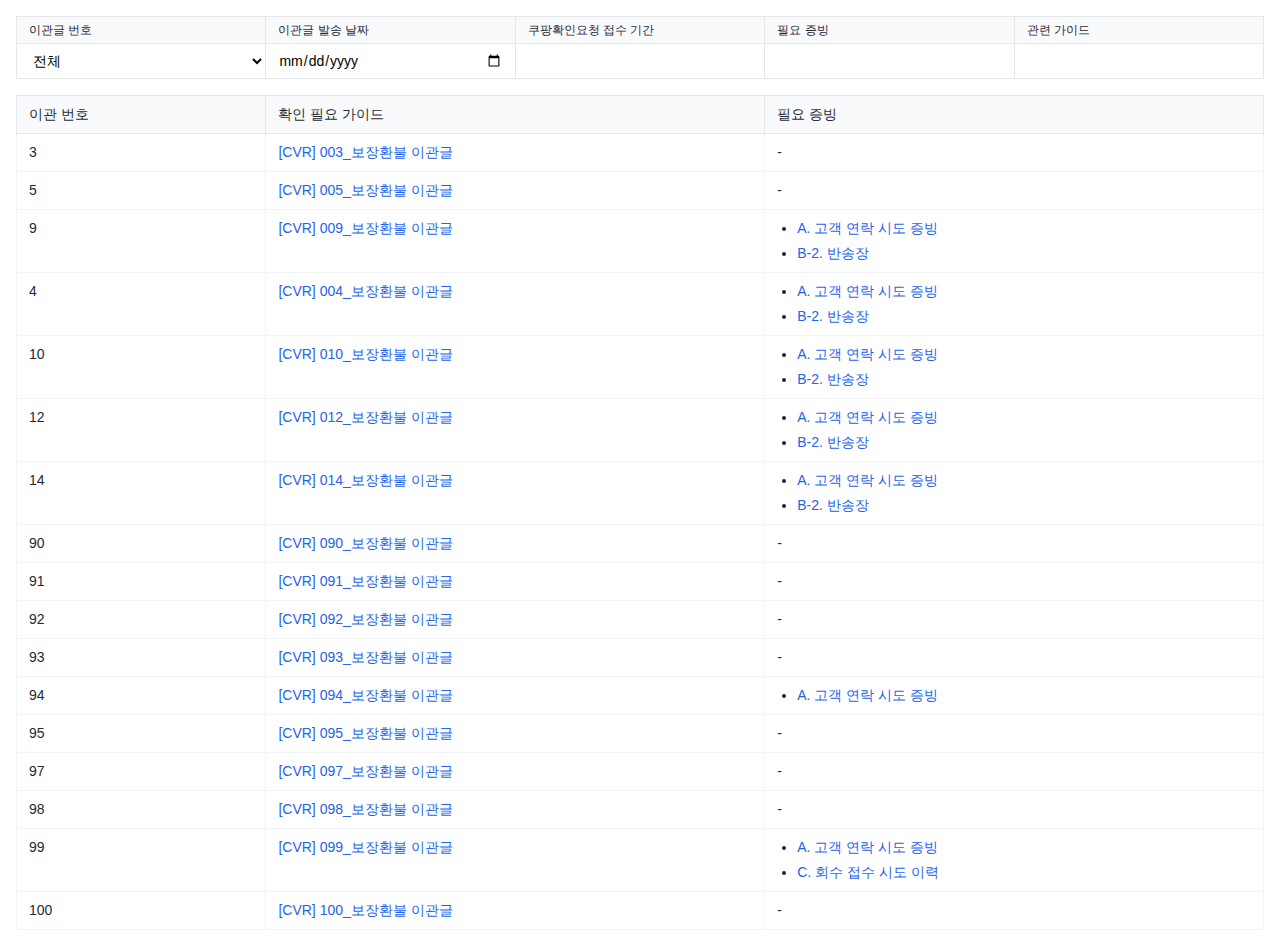
<file: optionV2/index.html>
<!DOCTYPE html>
<html lang="ko">
  <head>
    <meta charset="UTF-8" />
    <meta name="viewport" content="width=device-width, initial-scale=1.0" />
    <title>이관글 관리</title>
    <link rel="stylesheet" href="styles.css" />
  </head>
  <body>
    <main class="container">
      <div class="filter-container">
        <div class="filter-item">
          <label for="dropdown">이관글 번호</label>
          <select id="dropdown"></select>
        </div>
        <div class="filter-item">
          <label for="date">이관글 발송 날짜</label>
          <input type="date" id="date" />
        </div>
        <div class="filter-item">
          <label for="request-period">쿠팡확인요청 접수 기간</label>
          <p id="request-period"></p>
        </div>
        <div class="filter-item">
          <label for="required-evidence">필요 증빙</label>
          <p id="required-evidence"></p>
        </div>
        <div class="filter-item">
          <label for="related-guide">관련 가이드</label>
          <p id="related-guide"></p>
        </div>
      </div>
      <div class="table-container">
        <table id="rows-table" class="data-table"></table>
      </div>
    </main>
    <script type="module">
      import { DROP_DOWN_LIST, ROWS } from "./data.js";
      import {
        renderDropdown,
        renderTable,
        getRequestPeriodText,
        createGuideLink,
        createEvidenceList,
        filterRowsByNo,
      } from "./utils.js";

      const dropdown = document.getElementById("dropdown");
      const table = document.getElementById("rows-table");
      const dateInput = document.getElementById("date");
      const requestPeriodEl = document.getElementById("request-period");
      const requiredEvidenceEl = document.getElementById("required-evidence");
      const relatedGuideEl = document.getElementById("related-guide");

      // 쿠팡확인요청 접수 기간 업데이트
      const updateRequestPeriod = () => {
        const value = dateInput.value;
        if (!value) {
          requestPeriodEl.textContent = "";
          return;
        }

        const selectedDate = new Date(value);
        if (Number.isNaN(selectedDate.getTime())) {
          requestPeriodEl.textContent = "";
          return;
        }

        const label = getRequestPeriodText(selectedDate);
        requestPeriodEl.textContent = label;
      };

      // 필요 증빙 및 관련 가이드 업데이트
      const updateConditionalFromRow = (row) => {
        // 초기화
        relatedGuideEl.innerHTML = "";
        requiredEvidenceEl.innerHTML = "";

        if (!row) {
          return;
        }

        // 관련 가이드
        const guideEl = createGuideLink(row.guide, row.guideLink);
        if (guideEl) {
          relatedGuideEl.appendChild(guideEl);
        }

        // 필요 증빙
        const evidenceListEl = createEvidenceList(row.evidenceList);
        if (evidenceListEl) {
          requiredEvidenceEl.appendChild(evidenceListEl);
        } else {
          requiredEvidenceEl.textContent = "-";
        }
      };

      // 이관글 번호 선택 시 필터링 및 업데이트
      const handleDropdownChange = () => {
        const value = dropdown.value;
        const selectedNo = Number(value);

        if (!value || Number.isNaN(selectedNo)) {
          renderTable(table, ROWS);
          updateConditionalFromRow(null);
          return;
        }

        const filteredRows = filterRowsByNo(ROWS, selectedNo);
        renderTable(table, filteredRows);
        updateConditionalFromRow(filteredRows[0] ?? null);
      };

      dateInput.addEventListener("change", updateRequestPeriod);
      dropdown.addEventListener("change", handleDropdownChange);

      renderDropdown(dropdown, DROP_DOWN_LIST);
      renderTable(table, ROWS);
      updateRequestPeriod();
      updateConditionalFromRow(null);
    </script>
  </body>
</html>
</file>
<file: optionV2/styles.css>
/* Reset & Base */
* {
  margin: 0;
  padding: 0;
  box-sizing: border-box;
}

body {
  font-family: -apple-system, BlinkMacSystemFont, 'Segoe UI', Roboto, 'Helvetica Neue', Arial, sans-serif;
  font-size: 14px;
  line-height: 1.5;
  color: #1f2937;
  cursor: default;
  user-select: none;
}

/* Container */
.container {
  width: 100%;
  padding: 16px;
}

/* Filter Container */
.filter-container {
  display: flex;
  flex: 1;
  border: 1px solid #e5e7eb;
  font-size: 14px;
}

.filter-container > .filter-item:not(:last-child) {
  border-right: 1px solid #e5e7eb;
}

/* Filter Item */
.filter-item {
  flex: 1;
  display: flex;
  flex-direction: column;
}

.filter-item label {
  display: block;
  background-color: #f9fafb;
  border-bottom: 1px solid #e5e7eb;
  padding: 4px 12px;
  font-size: 12px;
  font-weight: 500;
  cursor: default;
  user-select: none;
}

.filter-item select,
.filter-item input {
  display: block;
  width: 100%;
  padding: 8px 12px;
  border: none;
  background: transparent;
  font-size: inherit;
  font-family: inherit;
}

.filter-item p {
  display: block;
  width: 100%;
  padding: 8px 12px;
  border: none;
  background: transparent;
  font-size: inherit;
  font-family: inherit;
  cursor: default;
  user-select: none;
}

.filter-item select {
  cursor: pointer;
  outline: none;
}

.filter-item input[type="date"] {
  outline: none;
}

/* Table Container */
.table-container {
  margin-top: 16px;
}

/* Table */
.data-table {
  width: 100%;
  border: 1px solid #e5e7eb;
  border-collapse: collapse;
  font-size: 14px;
  table-layout: fixed;
}

.data-table th,
.data-table td {
  border: 1px solid #e5e7eb;
  padding: 8px 12px;
  text-align: left;
  vertical-align: top;
  cursor: default;
  user-select: none;
}

.data-table th {
  background-color: #f9fafb;
  font-weight: 500;
}

.data-table td {
  border-color: #f3f4f6;
}

.data-table tbody tr {
  border-top: 1px solid #e5e7eb;
}

/* Table Column Widths */
.col-no {
  width: 112px;
}

.col-guide {
  width: 40%;
}

.col-evidence {
  width: 40%;
}

/* Links */
.link {
  color: #2563eb;
  text-decoration: none;
}

.link:hover {
  text-decoration: underline;
}

/* Evidence List */
.evidence-list {
  list-style-type: disc;
  padding-left: 20px;
}

.evidence-list li {
  margin-bottom: 4px;
}

.evidence-list li:last-child {
  margin-bottom: 0;
}
</file>
